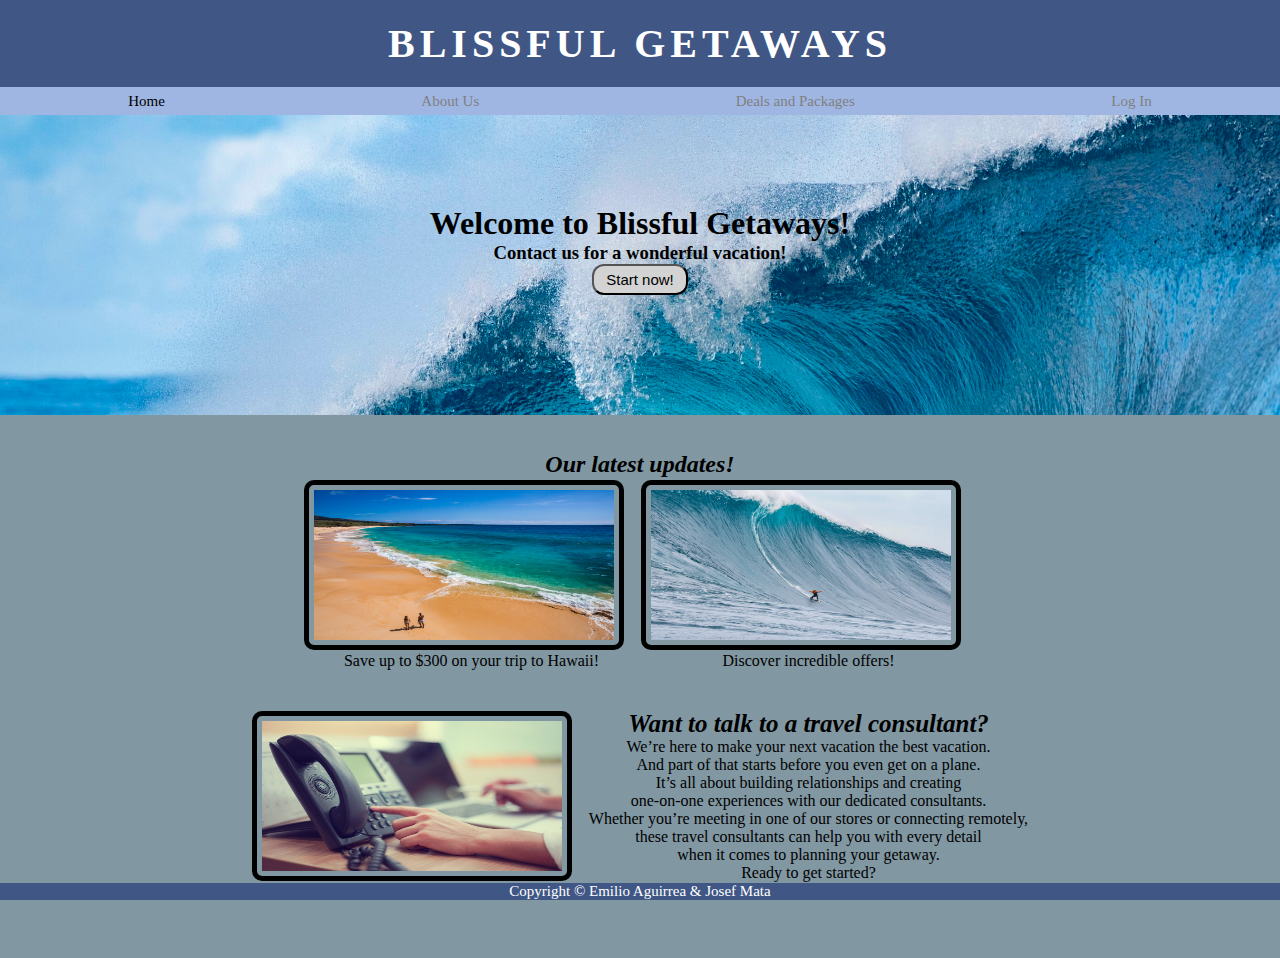
<file: index.html>
<!DOCTYPE html>
<html>
  <head>
    <title>Home</title>
    <link rel="shortcut icon" href="Picture_2_Travel.jpg">
    <link rel="stylesheet" href="style.css">
    <script>
      function myFunction() {
      alert("You must create an account!");
      }
    </script>
  </head>
  <body>
    <header>
      <div class="heading">
        <h1>Blissful Getaways</h1>
      </div>
      <ul class = "nav-bar">
        <li><a href="index.html" class="active">Home</a></li>
        <li><a href="aboutus.html">About Us</a></li>
        <li><a href="dealsandpackages.html">Deals and Packages</a></li>
        <li><a href="contactus.html">Log In</a></li>
      </ul>
    </header>
    <div class="banner">
      <div>
        </br>
        </br>
        </br>
        </br>
        </br>
        <h1>Welcome to Blissful Getaways!</h1>
        <h3>Contact us for a wonderful vacation!</h3>
        <a href="contactus.html"><button class="button1" onclick="myFunction()">Start now!</button></a>
      </div>
    </div>
    <div class="content4">
        </br>
        </br>
      <h2><i>Our latest updates!</i></h2>
      <table class="content3">
        <tr>
          <td><img src="update1.jpg" width="300" height="150"></td>
          <td><img src="update2.jpg" width="300" height="150"></td>
        </tr>
        <tr>
          <td>Save up to $300 on your trip to Hawaii!</td>
          <td>Discover incredible offers!</td>
        </tr>
      </table>
        </br>
        </br>
      <table class="content3">
        <tr>
          <td><img src="talktoexpert.jpg" width="300" height="150"></td>
          <td><b><i>Want to talk to a travel consultant?</b></i></br>
          We’re here to make your next vacation the best vacation. </br>
          And part of that starts before you even get on a plane. </br>
          It’s all about building relationships and creating </br>
          one-on-one experiences with our dedicated consultants. </br>
          Whether you’re meeting in one of our stores or connecting remotely, </br>
          these travel consultants can help you with every detail </br>
          when it comes to planning your getaway. </br>
          Ready to get started?</td>
        </tr>
        <tr>
          <td>Contact us now!
          <td>
        </tr>
      </table>
    </br>
    </br>
    </br>
    </div>
    <footer>
      Copyright &copy; Emilio Aguirrea & Josef Mata
    </footer>
  </body>
</html>
</file>
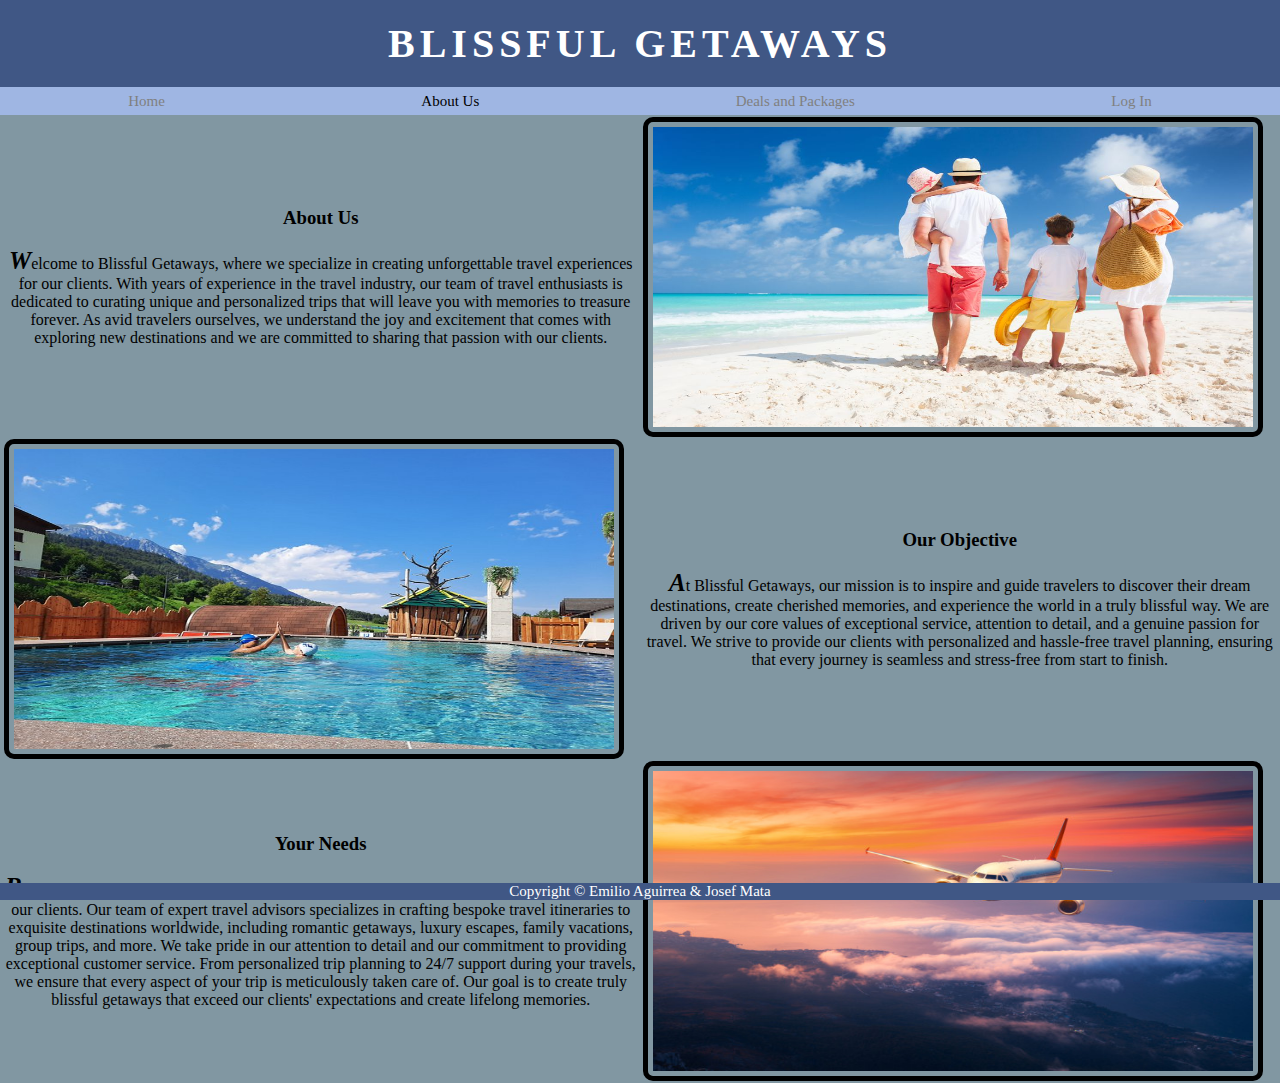
<file: aboutus.html>
<!DOCTYPE html>
<html>
  <head>
    <title>Home</title>
    <link rel="shortcut icon" href="Picture_2_Travel.jpg">
    <link rel="stylesheet" href="style.css">
  </head>
  <body>
    <header>
      <div class="heading">
        <h1>Blissful Getaways</h1>
      </div>
      <ul class = "nav-bar">
        <li><a href="index.html">Home</a></li>
        <li><a href="aboutus.html" class="active">About Us</a></li>
        <li><a href="dealsandpackages.html">Deals and Packages</a></li>
        <li><a href="contactus.html">Log In</a></li>
      </ul>
      <div class="content">
      <table class="content3">
        <tr>
          <td><h3>About Us</h3></br>
            <p><b><i>W</b></i>elcome to Blissful Getaways, where we specialize in creating unforgettable travel experiences for our clients. With years of experience in the travel industry, our team of travel enthusiasts is dedicated to curating unique and personalized trips that will leave you with memories to treasure forever. As avid travelers ourselves, we understand the joy and excitement that comes with exploring new destinations and we are committed to sharing that passion with our clients.</p></td>
          <td><img src="aboutus1.jpg" width="600" height="300"></td>
        </tr>
        <tr>
          <td><img src="aboutus2.jpg" width="600" height="300"></td>
          <td><h3>Our Objective</h3></br>
            <p><b><i>A</b></i>t Blissful Getaways, our mission is to inspire and guide travelers to discover their dream destinations, create cherished memories, and experience the world in a truly blissful way. We are driven by our core values of exceptional service, attention to detail, and a genuine passion for travel. We strive to provide our clients with personalized and hassle-free travel planning, ensuring that every journey is seamless and stress-free from start to finish.</p></td>
        </tr>
        <tr>
          <td><h3>Your Needs</h3></br>
            <p><b><i>B</b></i>lissful Getaways offers a wide range of services tailored to meet the unique needs and desires of our clients. Our team of expert travel advisors specializes in crafting bespoke travel itineraries to exquisite destinations worldwide, including romantic getaways, luxury escapes, family vacations, group trips, and more. We take pride in our attention to detail and our commitment to providing exceptional customer service. From personalized trip planning to 24/7 support during your travels, we ensure that every aspect of your trip is meticulously taken care of. Our goal is to create truly blissful getaways that exceed our clients' expectations and create lifelong memories.</p></td>
          <td><img src="aboutusplane.jpg" width="600" height="300"></td>
    </div>
    </header>
    <footer>
      Copyright &copy; Emilio Aguirrea & Josef Mata
    </footer>
  </body>
</html>
</file>
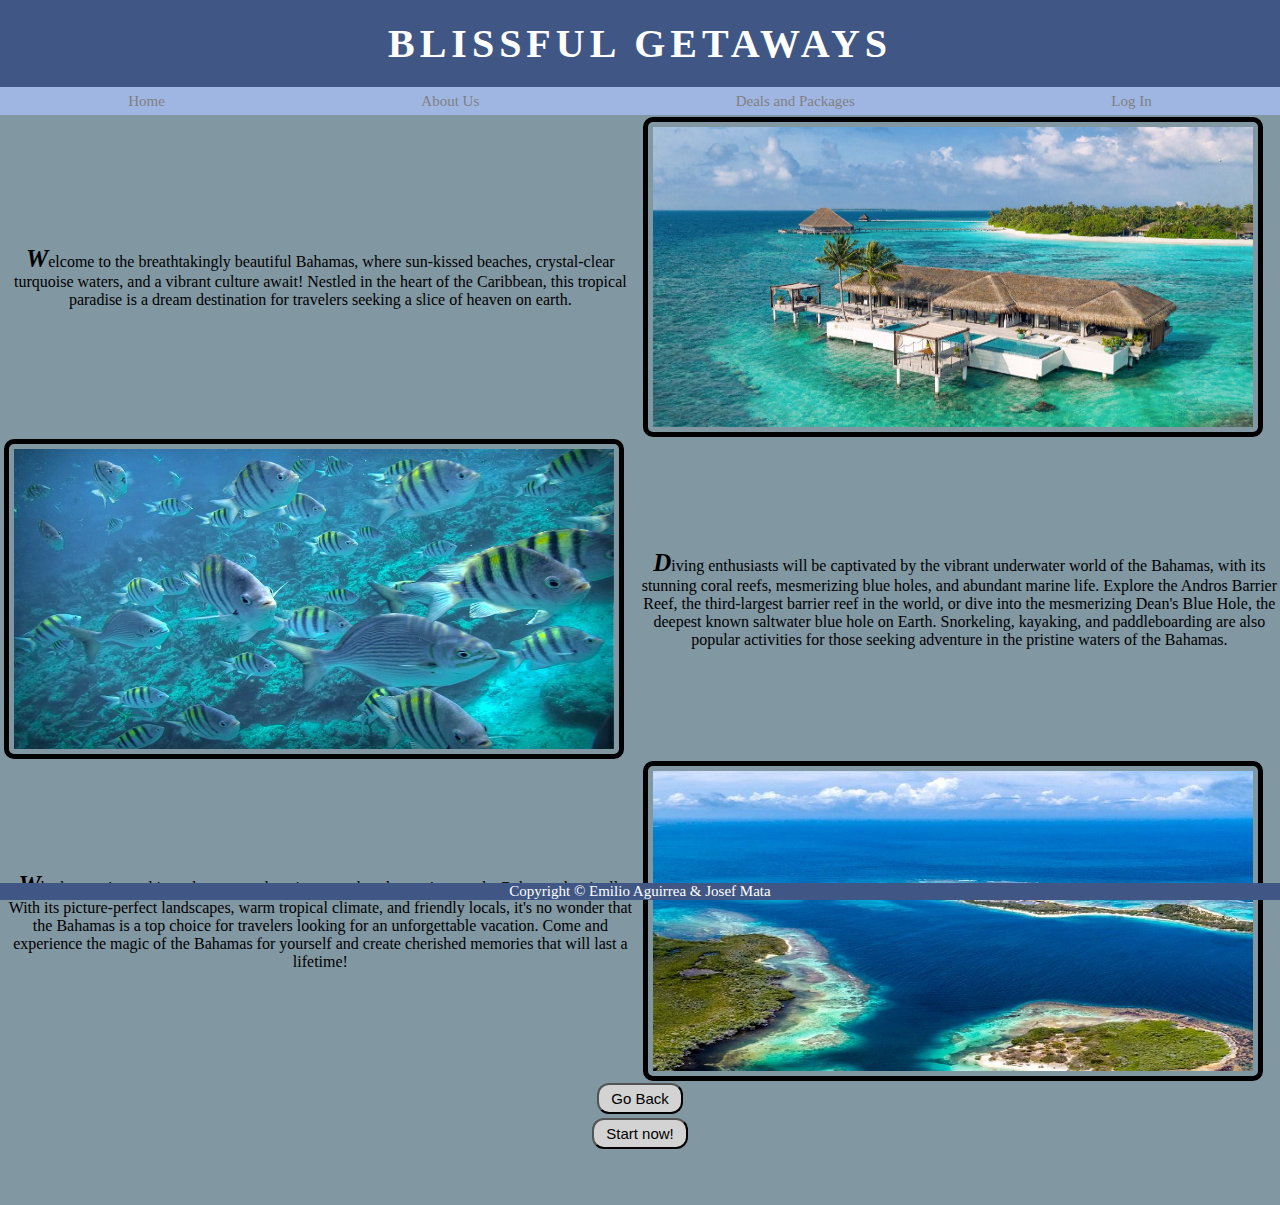
<file: bahamas.html>
<!DOCTYPE html>
<html>
  <head>
    <title>Home</title>
    <link rel="shortcut icon" href="Picture_2_Travel.jpg">
    <link rel="stylesheet" href="style.css">
    <script>
      function myFunction() {
      alert("You must create an account!");
      }
    </script>
  </head>
  <body>
    <header>
      <div class="heading">
        <h1>Blissful Getaways</h1>
      </div>
      <ul class = "nav-bar">
        <li><a href="index.html">Home</a></li>
        <li><a href="aboutus.html">About Us</a></li>
        <li><a href="dealsandpackages.html">Deals and Packages</a></li>
        <li><a href="contactus.html">Log In</a></li>
      </ul>
    </header>
      <div class="content">
        <table class="content3">
          <tr>
            <td><b><i>W</b></i>elcome to the breathtakingly beautiful Bahamas, where sun-kissed beaches, crystal-clear turquoise waters, and a vibrant culture await! Nestled in the heart of the Caribbean, this tropical paradise is a dream destination for travelers seeking a slice of heaven on earth.</td>
            <td><img src="bahamas2.jpg" height="300" width="600"></td>
          </tr>
          <tr>
            <td><img src="bahamas4.jpg" height="300" width="600"></td>
            <td><b><i>D</b></i>iving enthusiasts will be captivated by the vibrant underwater world of the Bahamas, with its stunning coral reefs, mesmerizing blue holes, and abundant marine life. Explore the Andros Barrier Reef, the third-largest barrier reef in the world, or dive into the mesmerizing Dean's Blue Hole, the deepest known saltwater blue hole on Earth. Snorkeling, kayaking, and paddleboarding are also popular activities for those seeking adventure in the pristine waters of the Bahamas.</td>
          </tr>
          <tr>
            <td><b><i>W</b></i>hether you're seeking adventure, relaxation, or cultural experiences, the Bahamas has it all. With its picture-perfect landscapes, warm tropical climate, and friendly locals, it's no wonder that the Bahamas is a top choice for travelers looking for an unforgettable vacation. Come and experience the magic of the Bahamas for yourself and create cherished memories that will last a lifetime!</td>
            <td><img src="bahamas3.jpg" height="300" width="600"></td>
          </tr>
          <tr>
            <td colspan="2"><a href="dealsandpackages.html"><button class="button1">Go Back</button></a></td>
          </tr>
        </table>
        <table class="content3">
          <tr>
            <td><a href="contactus.html"><button class="button1" onclick="myFunction()">Start now!</button></a></td>
          </tr>
        </table>
        </br>
        </br>
        </br>
      </div>
    <footer>
      Copyright &copy; Emilio Aguirrea & Josef Mata
    </footer>
  </body>
</html>
</file>
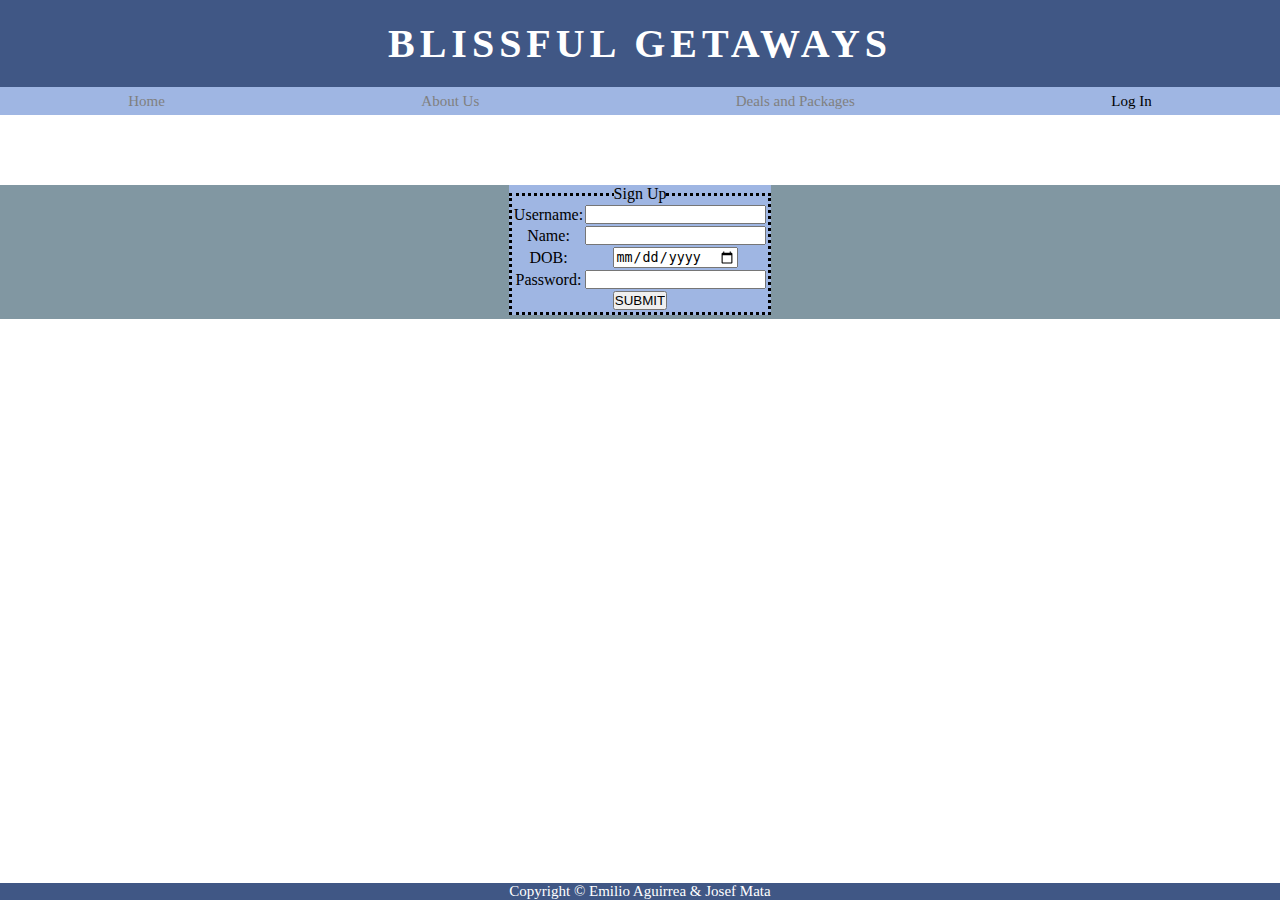
<file: contactus.html>
<!DOCTYPE html>
<html>
  <head>
    <title>Home</title>
    <link rel="shortcut icon" href="Picture_2_Travel.jpg">
    <link rel="stylesheet" href="style.css">
    <script>
    	function validate(){
        var username = document.signup.uname.value;
        var name = document.signup.name.value;
        var dob = document.signup.dob.value;
        var password = document.signup.pwd.value;
        if(username==""||name==""||dateofbirth==""||password=="")
        {
          alert("Please fill all the fields.")
        }
        else{
          alert("Form has been submitted successfully.")
        }
      }
    </script>
  </head>
  <body>
    <header>
      <div class="heading">
        <h1>Blissful Getaways</h1>
      </div>
      <ul class = "nav-bar">
        <li><a href="index.html">Home</a></li>
        <li><a href="aboutus.html">About Us</a></li>
        <li><a href="dealsandpackages.html">Deals and Packages</a></li>
        <li><a href="contactus.html" class="active">Log In</a></li>
      </ul>
    </header>
    <div class="content2">
      <form name="Log In">
        <fieldset>
          <legend>Sign Up</legend>
          <table>
            <tr>
              <td><label>Username:</label></td>
              <td><input type="text" name="uname"></br></td>
            </tr>
            <tr>
              <label><td>Name:</td></label>
              <td><input type="text" name="name"></td>
            </tr>
            <tr>
              <td><label>DOB:</label></td>
              <td><input type="date" name="DOB"></td>
            </tr>
            <tr>
              <td><label>Password:</label></td>
              <td><input type="password" name="pwd"></td>
            </td>
            <tr>
              <td colspan="2" align="center"><input type="button" value="SUBMIT" onclick="validate();"></td>
            </tr>
          </table>
        </fieldset>
      </form>
    </div>
    <footer>
      Copyright &copy; Emilio Aguirrea & Josef Mata
    </footer>
  </body>
</html>
</file>
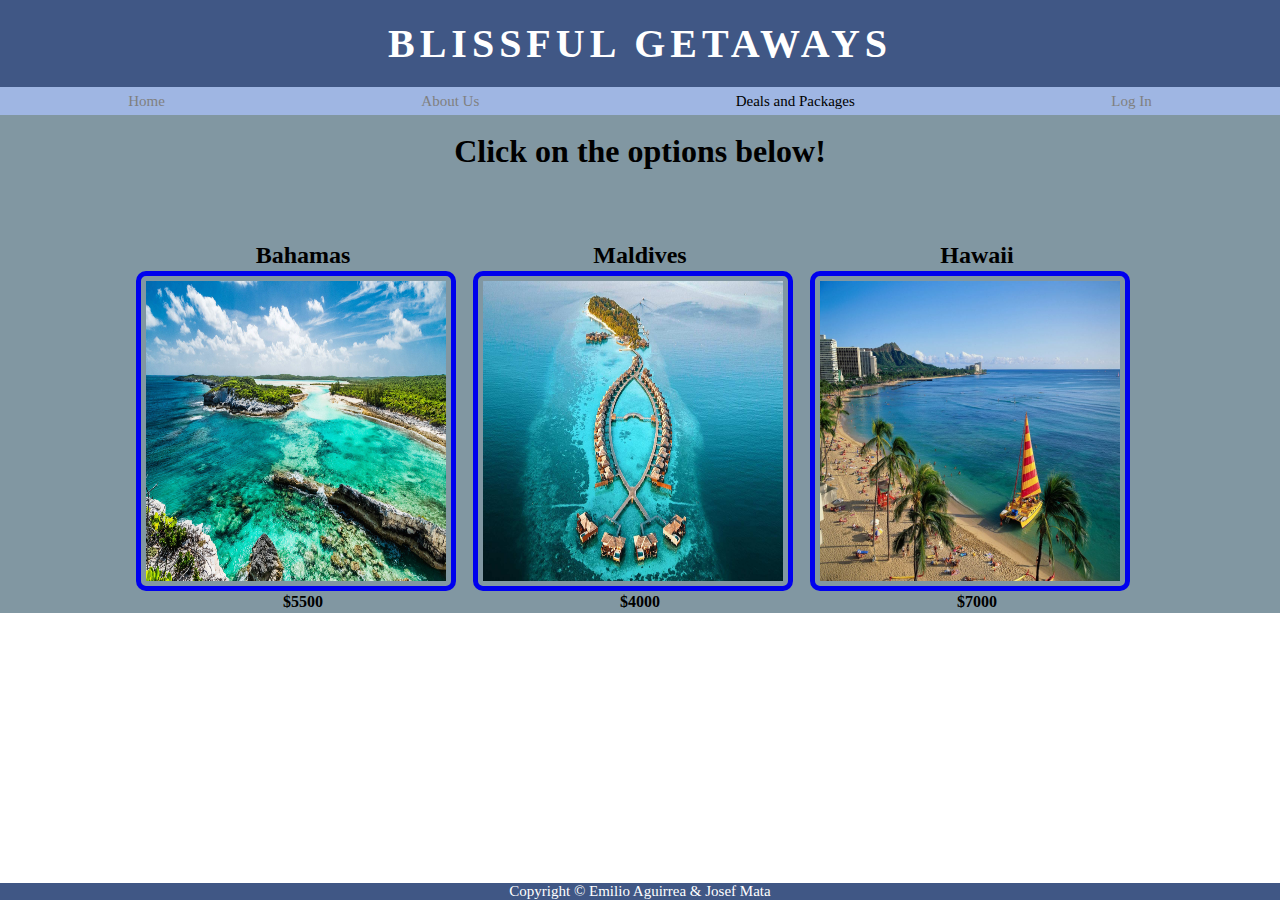
<file: dealsandpackages.html>
<!DOCTYPE html>
<html>
  <head>
    <title>Home</title>
    <link rel="shortcut icon" href="Picture_2_Travel.jpg">
    <link rel="stylesheet" href="style.css">
  </head>
  <body>
    <header>
      <div class="heading">
        <h1>Blissful Getaways</h1>
      </div>
      <ul class = "nav-bar">
        <li><a href="index.html">Home</a></li>
        <li><a href="aboutus.html">About Us</a></li>
        <li><a href="dealsandpackages.html" class="active">Deals and Packages</a></li>
        <li><a href="contactus.html">Log In</a></li>
      </ul>
    </header>
      <div class="content">
      </br>
				<h1 class="content3">Click on the options below!</h1>
        <table class="content2">
          <tr>
            <th><h2>Bahamas</h2></th>
            <th><h2>Maldives</h2></th>
            <th><h2>Hawaii</h2></th>
          </tr>
          <tr>
        		<td><a href="bahamas.html"><img src="bahamas.jpg" height="300" width="300"></a></td></div>
            <td><a href="maldives.html"><img src="maldives.jpg"height="300" width="300"></a></td>
            <td><a href="hawaii.html"><img src="hawaii.jpg" height="300" width="300"></a></td>
          </tr>
          <tr>
          	<th>$5500</th>
            <th>$4000</th>
            <th>$7000</th>
          </tr>
        </table>
      </div>
    <footer>
    	Copyright &copy; Emilio Aguirrea & Josef Mata
    </footer>
  </body>
</html>
</file>
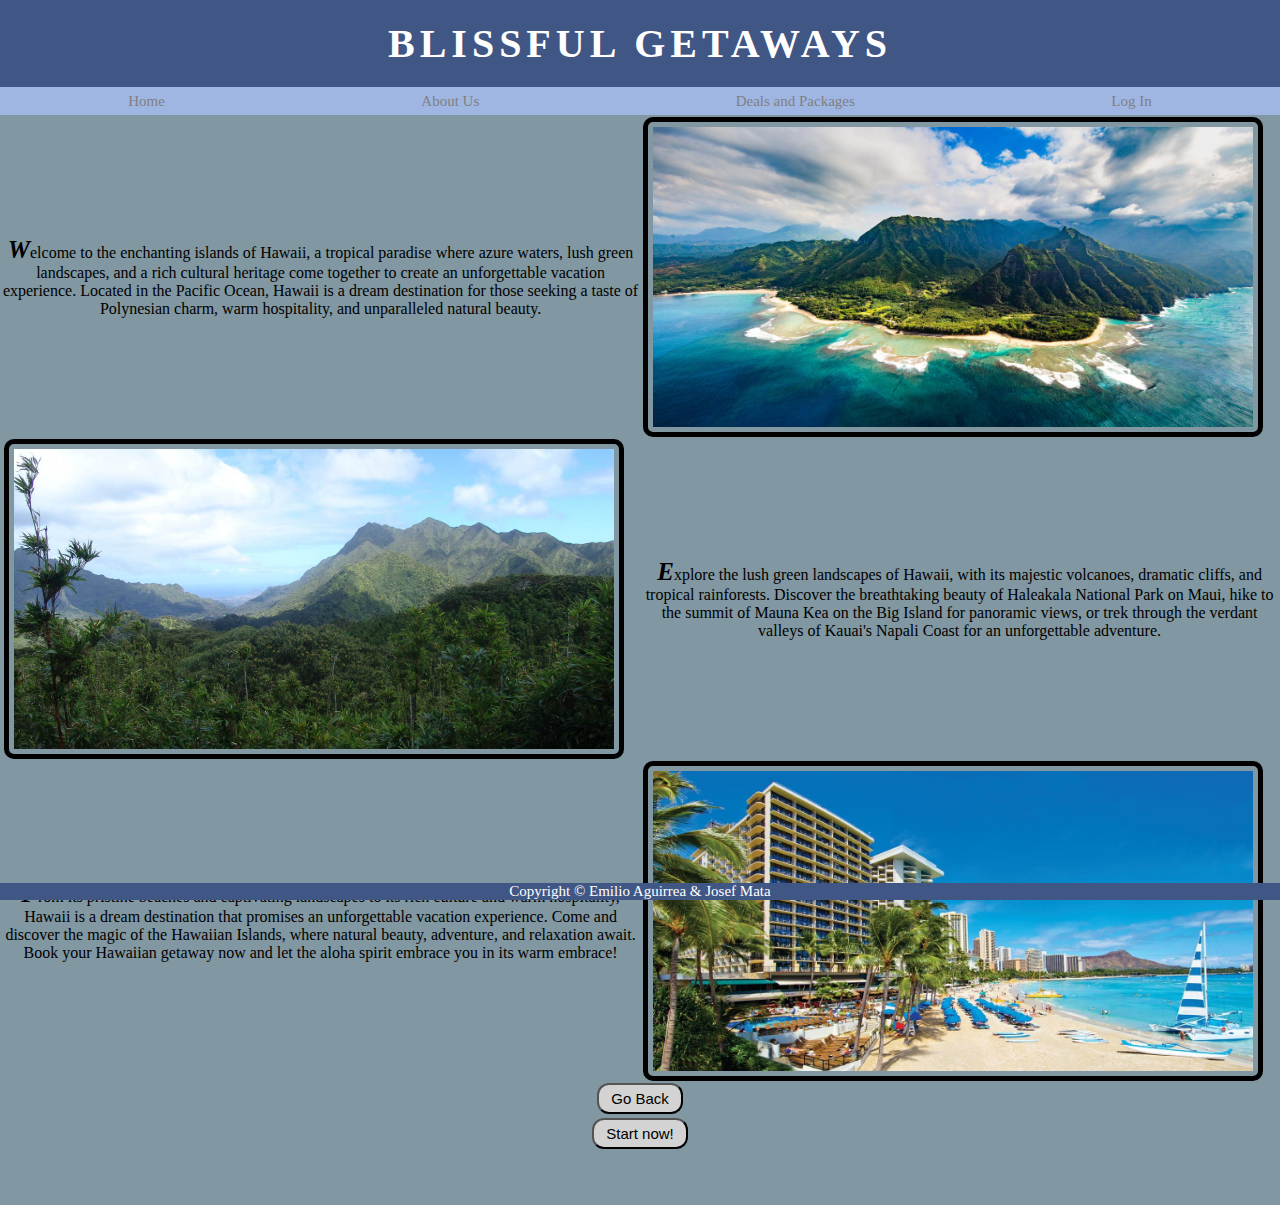
<file: hawaii.html>
<!DOCTYPE html>
<html>
  <head>
    <title>Home</title>
    <link rel="shortcut icon" href="Picture_2_Travel.jpg">
    <link rel="stylesheet" href="style.css">
    <script>
      function myFunction() {
      alert("You must create an account!");
      }
    </script>
  </head>
  <body>
    <header>
      <div class="heading">
        <h1>Blissful Getaways</h1>
      </div>
      <ul class = "nav-bar">
        <li><a href="index.html">Home</a></li>
        <li><a href="aboutus.html">About Us</a></li>
        <li><a href="dealsandpackages.html">Deals and Packages</a></li>
        <li><a href="contactus.html">Log In</a></li>
      </ul>
    </header>
      <div class="content">
        <table class="content3">
          <tr>
            <td><b><i>W</b></i>elcome to the enchanting islands of Hawaii, a tropical paradise where azure waters, lush green landscapes, and a rich cultural heritage come together to create an unforgettable vacation experience. Located in the Pacific Ocean, Hawaii is a dream destination for those seeking a taste of Polynesian charm, warm hospitality, and unparalleled natural beauty.</td>
            <td><img src="hawaii2.jpg" width="600" height="300"></td>
          </tr>
          <tr>
            <td><img src="hawaii3.jpg" width="600" height="300"></td>
            <td><b><i>E</b></i>xplore the lush green landscapes of Hawaii, with its majestic volcanoes, dramatic cliffs, and tropical rainforests. Discover the breathtaking beauty of Haleakala National Park on Maui, hike to the summit of Mauna Kea on the Big Island for panoramic views, or trek through the verdant valleys of Kauai's Napali Coast for an unforgettable adventure.</td>
          </tr>
          <tr>
            <td><b><i>F</b></i>rom its pristine beaches and captivating landscapes to its rich culture and warm hospitality, Hawaii is a dream destination that promises an unforgettable vacation experience. Come and discover the magic of the Hawaiian Islands, where natural beauty, adventure, and relaxation await. Book your Hawaiian getaway now and let the aloha spirit embrace you in its warm embrace!</td>
            <td><img src="hawaii4.jpg" width="600" height="300"></td>
          </tr>
          <tr>
            <td colspan="2"><a href="dealsandpackages.html"><button class="button1">Go Back</button></a></td>
          </tr>
        </table>
        <table class="content3">
          <tr>
            <td><a href="contactus.html"><button class="button1" onclick="myFunction()">Start now!</button></a></td>
          </tr>
        </table>
        </br>
        </br>
        </br>
      </div>
    <footer>
      Copyright &copy; Emilio Aguirrea & Josef Mata
    </footer>
  </body>
</html>
</file>
<file: style.css>
*{
    margin:0px;
    padding:0px;
  }

	header{
    width:100%;
    padding-top: 20px;
    background-color: #405785;
    font-family: 'Georgia', serif;
  }
  .heading{
    color:white;
    text-transform: uppercase;
    font-size: 20px;
    padding-bottom: 20px;
		letter-spacing: 5px;
		margin-bottom:0px;
  }

  .heading h1{
    text-align: center;
    }
    .nav-bar{
      display:flex;
      justify-content: space-around;
      list-style:none;
      background-color: #9fb6e3;
      padding-top: 5px;
      padding-bottom: 5px;
    }
		.nav-bar a{
			color:grey;
			font-size: 15px;
		}

    .nav-bar .active{
      color:black;
    }
		a:link{
			text-decoration: none;
		}
		a:visited{
			text-decoration: none
		}
		a:hover{
			text-decoration: underline;
		}
		a:active{
			text-decoration: none;
		}
		footer{
			color: white;
			text-align: center;
			background-color: #405785;
			font-size: 15px;
			bottom: 0;
			position: fixed;
			width: 100%;
		}
		.content{
			width:100%;
			margin-top:0px;
			padding:0px;
			background-color: #8197A2;
		}
		td{
		}
		.content2{
			margin-left: auto;
			margin-right: auto;
			margin-top: 70px;
			text-align: center;
			background-color: #8197A2
		}
		.content3{
			margin-left: auto;
			margin-right: auto;
			text-align: center;
		}
		.content4{
			margin-left: auto;
			margin-right: auto;
			text-align: center;
			background-color: #8197A2;
		}
		body{
			background-color: white;
		}
		img{
			float:right;
			border:solid 5px;
			border-radius: 10px;
			margin-right: 15px;
			padding:5px;
		}
		.index-table{
			clear:both;
			border: dashed 4px;
		}
		.index-table th{
			border: dotted;
			background-color: #9fb6e3;
			text-align: center;
			margin-left: auto;
			margin-right: auto;
		}
		form{
			display: inline-block;
			background-color: #9fb6e3
		}
		fieldset{
			border: dotted;
			background-color: #9fb6e3
		}
		.banner{
			background-image:
			url('banner.jpg');
			background-size:cover;
			background-attachment: fixed;
			background-repeat: no-repeat;
			background-position: top;
			height: 300px;
			text-align:center;
	 }
	 .button1{
		 border-radius: 12px;
		 background-color: lightgray;
		 font-size: 15px;
		 padding: 5px 12px;
	 }
 		b{
			font-size: 25px;
		}
</file>
